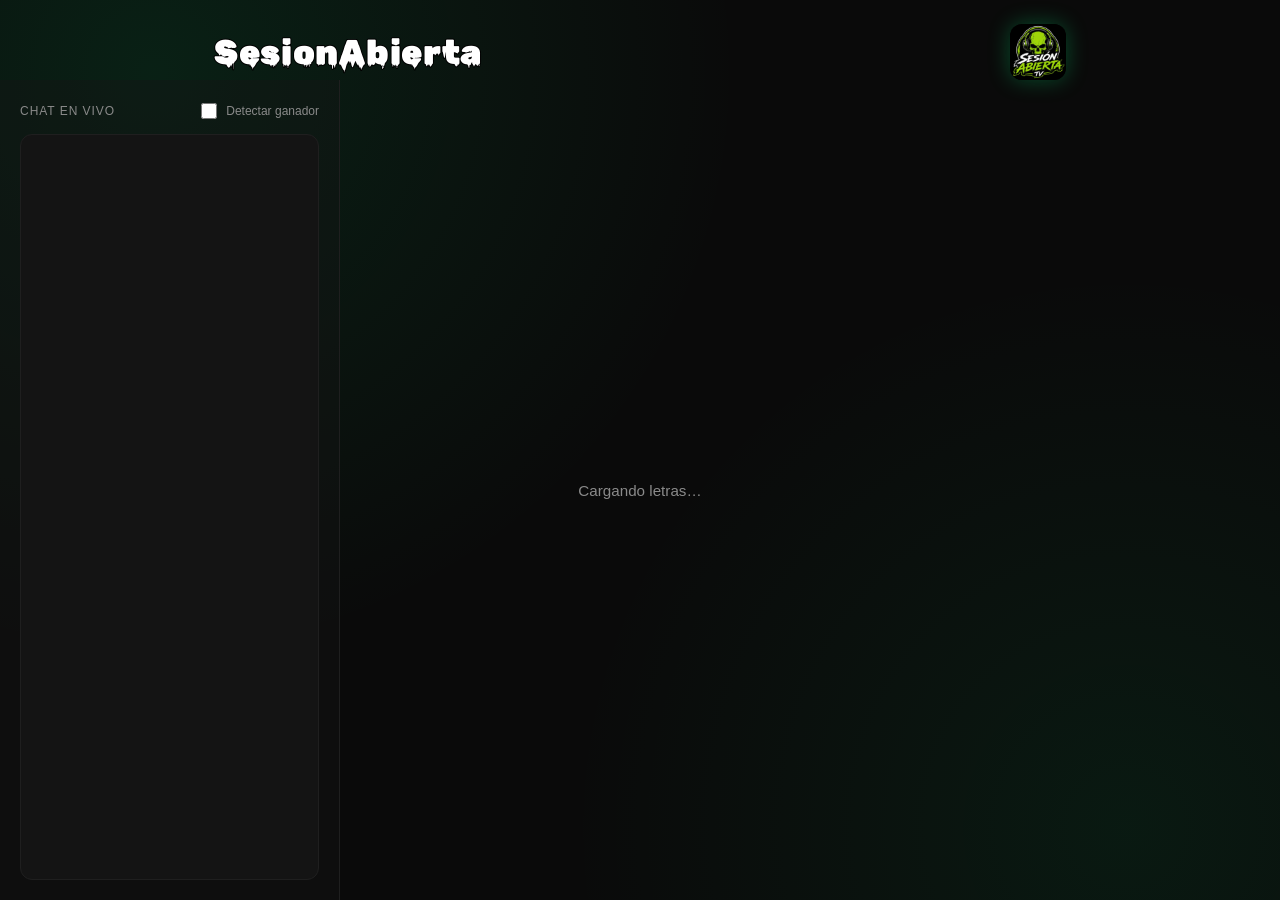
<file: index.html>
<!DOCTYPE html>
<html lang="es">
<head>
  <meta charset="UTF-8" />
  <meta name="viewport" content="width=device-width, initial-scale=1.0" />
  <title>¿De quién es esta letra?</title>
  <link rel="icon" href="logo.jpeg" type="image/jpeg" />
  <link rel="preconnect" href="https://fonts.googleapis.com" />
  <link rel="preconnect" href="https://fonts.gstatic.com" crossorigin />
  <link href="https://fonts.googleapis.com/css2?family=Rubik+Wet+Paint&family=Bangers&display=swap" rel="stylesheet" />
  <link rel="stylesheet" href="css/style.css" />
</head>
<body>
  <div id="welcome-modal" class="modal-overlay" hidden>
    <div class="modal-card">
      <div id="welcome-step-1" class="modal-step">
        <h2>¡Bienvenidos!</h2>
        <p>Este es un juego para Sesión Abierta.</p>
        <p>Consiste en adivinar a qué artista pertenece la letra que aparece en pantalla.</p>
        <p>Tiene un par de funciones más — dale a Siguiente para conocerlas.</p>
        <div class="modal-step-actions">
          <button type="button" id="welcome-next-btn" class="choice-btn">Siguiente</button>
          <button type="button" id="welcome-skip-btn" class="choice-btn modal-close-btn">Cerrar</button>
        </div>
      </div>
      <div id="welcome-step-2" class="modal-step" hidden>
        <h2>Funciones</h2>
        <p><strong>Chat:</strong> si activás "Detectar ganador", la primera persona del chat que escriba la respuesta correcta gana la ronda automáticamente.</p>
        <p><strong>Tiempo:</strong> podés configurar cuántos segundos dura cada ronda (o dejarlo sin límite) desde el número al lado del cronómetro.</p>
        <p class="modal-credits">Créditos: <span class="creator-name">Maldito_Tucumano</span></p>
        <button type="button" id="welcome-close-btn" class="choice-btn">Empezar</button>
      </div>
    </div>
  </div>

  <header class="site-header">
    <p class="brand-title">SesionAbierta</p>
    <img class="brand-logo" src="logo.jpeg" alt="Sesión Abierta TV" />
  </header>

  <div class="page-layout">
    <main id="app">
      <p id="loading" role="status">Cargando letras…</p>

      <p id="error-message" class="error-box" hidden></p>

      <section id="game" hidden>
        <div class="scoreboard">
          <span class="score-item">Puntaje <strong id="score">0</strong></span>
          <span class="score-item">Récord <strong id="record">0</strong></span>
        </div>

        <div class="timer">
          <span id="timer-count" class="timer-count">12</span>
          <div class="timer-track">
            <div id="timer-bar" class="timer-bar"></div>
          </div>
          <label class="timer-config">
            Tiempo por ronda
            <input type="number" id="timer-duracion" min="0" max="200" step="1" value="12" />
            s (0 = sin límite)
          </label>
        </div>

        <p id="chat-ganador-banner" class="chat-ganador-banner" aria-live="polite" hidden></p>

        <div class="lyric-card">
          <div class="lyric-glow" aria-hidden="true"></div>
          <blockquote id="lyric" class="lyric"></blockquote>
        </div>

        <div class="choices">
          <button type="button" id="choice-a" class="choice-btn"></button>
          <button type="button" id="choice-b" class="choice-btn"></button>
        </div>

        <p id="feedback" class="feedback" aria-live="polite"></p>

        <button type="button" id="continuar-btn" class="choice-btn continuar-btn" hidden>Continuar</button>
      </section>

      <section id="game-over" class="game-over" hidden>
        <h1 id="game-over-title">Fin de la partida</h1>
        <p id="game-over-answer" class="game-over-answer"></p>
        <p id="game-over-score" class="game-over-score"></p>
        <p id="game-over-record" class="game-over-record"></p>
        <button type="button" id="restart-btn" class="choice-btn restart-btn">Jugar de nuevo</button>
      </section>
    </main>

    <aside class="chat-panel">
      <div class="chat-panel-header">
        <p class="chat-panel-title">Chat en vivo</p>
        <label class="chat-toggle">
          <input type="checkbox" id="chat-ganador-toggle" />
          Detectar ganador
        </label>
      </div>
      <iframe
        src="https://chat.kick.cx/embed/sesionabiertatv"
        title="Chat de Kick — sesionabiertatv"
        loading="lazy"
      ></iframe>
    </aside>

    <div class="layout-spacer" aria-hidden="true"></div>
  </div>

  <script type="module" src="js/app.js"></script>
</body>
</html>
</file>
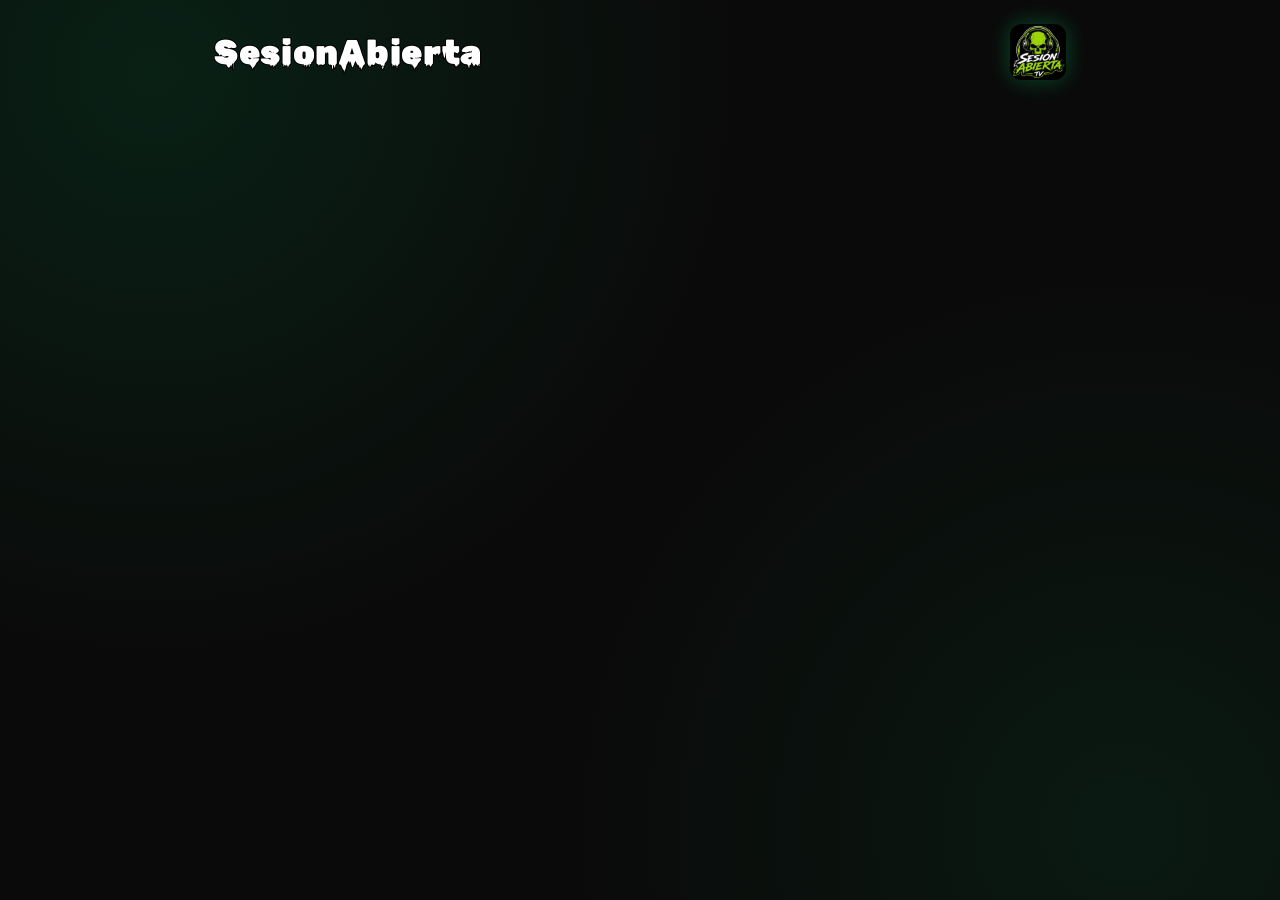
<file: admin.html>
<!DOCTYPE html>
<html lang="es">
<head>
  <meta charset="UTF-8" />
  <meta name="viewport" content="width=device-width, initial-scale=1.0" />
  <title>Panel de administración — Letras</title>
  <link rel="icon" href="logo.jpeg" type="image/jpeg" />
  <link rel="preconnect" href="https://fonts.googleapis.com" />
  <link rel="preconnect" href="https://fonts.gstatic.com" crossorigin />
  <link href="https://fonts.googleapis.com/css2?family=Rubik+Wet+Paint&display=swap" rel="stylesheet" />
  <link rel="stylesheet" href="css/style.css" />
</head>
<body>
  <header class="site-header">
    <p class="brand-title">SesionAbierta</p>
    <img class="brand-logo" src="logo.jpeg" alt="Sesión Abierta TV" />
  </header>

  <main id="admin-app" class="admin-app">
    <section id="login-section" class="panel-section" hidden>
      <h1>Panel de administración</h1>
      <form id="login-form" class="admin-form">
        <label>
          Email
          <input type="email" id="login-email" required autocomplete="username" />
        </label>
        <label>
          Contraseña
          <input type="password" id="login-password" required autocomplete="current-password" />
        </label>
        <button type="submit" class="choice-btn">Ingresar</button>
      </form>
      <p id="login-error" class="error-box" hidden></p>
    </section>

    <section id="panel-section" class="panel-section" hidden>
      <header class="panel-header">
        <h1>Panel de administración</h1>
        <button type="button" id="logout-btn" class="logout-btn">Salir</button>
      </header>

      <form id="letra-form" class="admin-form">
        <label>
          Letra
          <textarea id="input-letra" rows="4" required></textarea>
        </label>
        <label>
          Artista
          <input type="text" id="input-artista" required />
        </label>
        <label>
          Canción
          <input type="text" id="input-cancion" required />
        </label>
        <button type="submit" class="choice-btn">Agregar letra</button>
      </form>

      <p id="form-error" class="error-box" hidden></p>
      <p id="form-status" class="status-box" role="status" hidden></p>

      <section class="letras-list-section">
        <h2>Letras cargadas</h2>
        <p id="list-loading" role="status">Cargando…</p>
        <p id="list-empty" hidden>Todavía no hay letras cargadas.</p>
        <div class="table-wrap">
          <table id="letras-table" hidden>
            <thead>
              <tr>
                <th>Letra</th>
                <th>Artista</th>
                <th>Canción</th>
                <th></th>
              </tr>
            </thead>
            <tbody id="letras-tbody"></tbody>
          </table>
        </div>
      </section>
    </section>
  </main>

  <script type="module" src="js/admin.js"></script>
</body>
</html>
</file>
<file: css/style.css>
/* ==========================================================================
   TOKENS
   ========================================================================== */

:root {
  --color-bg: #0A0A0A;
  --color-surface: #141414;
  --color-border: #1F1F1F;

  --color-accent: #00E676;
  --color-accent-hover: #69F0AE;
  --color-accent-ink: #04140B;

  --color-text: #FFFFFF;
  --color-text-secondary: #8A8A8A;

  --color-error: #FF5252;

  --radius: 12px;
  --radius-lg: 28px;
  --transition: 150ms ease;

  --max-width: 900px;
}

/* ==========================================================================
   BASE
   ========================================================================== */

*,
*::before,
*::after {
  box-sizing: border-box;
}

html,
body {
  height: 100%;
}

body {
  margin: 0;
  min-height: 100vh;
  display: flex;
  flex-direction: column;
  background:
    radial-gradient(circle at 12% 8%, rgba(0, 230, 118, 0.10), transparent 42%),
    radial-gradient(circle at 88% 92%, rgba(0, 230, 118, 0.07), transparent 40%),
    var(--color-bg);
  background-attachment: fixed;
  color: var(--color-text);
  font-family: -apple-system, BlinkMacSystemFont, "Segoe UI", Roboto, Helvetica, Arial, sans-serif;
  -webkit-font-smoothing: antialiased;
}

h1, h2 {
  margin: 0;
  color: var(--color-text);
}

p {
  margin: 0;
}

button {
  font-family: inherit;
  cursor: pointer;
}

[hidden] {
  display: none !important;
}

input,
textarea,
select {
  font-family: inherit;
  font-size: 1rem;
}

:focus-visible {
  outline: 2px solid var(--color-accent);
  outline-offset: 2px;
}

.error-box {
  color: var(--color-error);
  border: 1px solid var(--color-error);
  border-radius: var(--radius);
  padding: 0.75rem 1rem;
  font-size: 0.9rem;
  background: rgba(255, 82, 82, 0.06);
}

.status-box {
  color: var(--color-accent);
  font-size: 0.9rem;
}

.modal-overlay {
  position: fixed;
  inset: 0;
  z-index: 100;
  display: flex;
  align-items: center;
  justify-content: center;
  padding: 1.5rem;
  background: rgba(0, 0, 0, 0.7);
  backdrop-filter: blur(6px);
  -webkit-backdrop-filter: blur(6px);
}

.modal-card {
  width: 100%;
  max-width: 480px;
  padding: clamp(1.75rem, 5vw, 2.5rem);
  border-radius: var(--radius-lg);
  background: rgba(20, 20, 20, 0.92);
  border: 1px solid rgba(0, 230, 118, 0.25);
  box-shadow: 0 24px 70px rgba(0, 0, 0, 0.6);
}

.modal-step {
  display: flex;
  flex-direction: column;
  gap: 0.85rem;
}

.modal-step h2 {
  font-size: 1.3rem;
  color: var(--color-accent);
}

.modal-step p {
  color: var(--color-text);
  font-size: 0.95rem;
  line-height: 1.5;
}

.modal-credits {
  color: var(--color-text-secondary);
  font-size: 0.85rem;
}

.creator-name {
  font-family: 'Bangers', Impact, "Arial Black", sans-serif;
  font-size: 1.4rem;
  letter-spacing: 0.03em;
  color: var(--color-error);
}

.modal-step-actions {
  display: flex;
  flex-wrap: wrap;
  justify-content: center;
  gap: 0.75rem;
  margin-top: 0.5rem;
}

.modal-step .choice-btn {
  align-self: center;
  width: auto;
  margin-top: 0.5rem;
  padding: 0.85rem 2.5rem;
  border: none;
  background: linear-gradient(135deg, var(--color-accent), var(--color-accent-hover));
  color: var(--color-accent-ink);
  font-weight: 800;
  box-shadow: 0 10px 26px rgba(0, 230, 118, 0.28);
}

.modal-step .choice-btn:hover,
.modal-step .choice-btn:focus-visible {
  filter: brightness(1.08);
  transform: translateY(-1px);
}

.modal-step .choice-btn.modal-close-btn {
  background: transparent;
  color: var(--color-text-secondary);
  border: 1px solid var(--color-border);
  box-shadow: none;
}

.modal-step .choice-btn.modal-close-btn:hover,
.modal-step .choice-btn.modal-close-btn:focus-visible {
  color: var(--color-text);
  border-color: var(--color-accent);
  filter: none;
  transform: none;
}

/* ==========================================================================
   LAYOUT
   ========================================================================== */

.site-header {
  flex: 0 0 auto;
  width: 100%;
  max-width: var(--max-width);
  margin: 0 auto;
  padding: 1.5rem 1.5rem 0;
  display: flex;
  align-items: center;
  justify-content: space-between;
  gap: 1rem;
}

.brand-title {
  margin: 0;
  font-family: 'Rubik Wet Paint', Impact, "Arial Black", sans-serif;
  font-weight: 400;
  font-size: clamp(1.4rem, 4vw, 2.15rem);
  letter-spacing: 0.02em;
  color: #FFFFFF;
  -webkit-text-stroke: 2px #000000;
  paint-order: stroke fill;
}

.brand-logo {
  height: 56px;
  width: 56px;
  object-fit: cover;
  border-radius: 12px;
  box-shadow: 0 0 22px rgba(0, 230, 118, 0.3);
}

.page-layout {
  flex: 1 1 auto;
  width: 100%;
  display: flex;
  min-height: 0;
}

#app {
  flex: 1 1 auto;
  max-width: var(--max-width);
  margin: 0 auto;
  padding: 3rem 1.5rem;
  width: 100%;
  display: flex;
  flex-direction: column;
  align-items: center;
  justify-content: center;
  gap: 2.5rem;
}

.chat-panel {
  order: -1;
  flex: 0 0 340px;
  display: flex;
  flex-direction: column;
  gap: 0.75rem;
  padding: 1.25rem;
  border-right: 1px solid var(--color-border);
  background: rgba(20, 20, 20, 0.4);
}

.chat-panel-header {
  display: flex;
  align-items: center;
  justify-content: space-between;
  gap: 0.75rem;
  flex-wrap: wrap;
}

.chat-panel-title {
  margin: 0;
  color: var(--color-text-secondary);
  font-size: 0.75rem;
  text-transform: uppercase;
  letter-spacing: 0.08em;
}

.chat-toggle {
  display: flex;
  align-items: center;
  gap: 0.4rem;
  color: var(--color-text-secondary);
  font-size: 0.75rem;
  cursor: pointer;
}

.chat-toggle input {
  accent-color: var(--color-accent);
  width: 1rem;
  height: 1rem;
  cursor: pointer;
}

.chat-ganador-banner {
  width: 100%;
  text-align: center;
  padding: 0.85rem 1.25rem;
  border-radius: var(--radius);
  border: 1px solid var(--color-accent);
  background: rgba(0, 230, 118, 0.12);
  color: var(--color-accent);
  font-weight: 700;
  font-size: 0.95rem;
}

.chat-panel iframe {
  flex: 1 1 auto;
  width: 100%;
  min-height: 360px;
  border: 1px solid var(--color-border);
  border-radius: var(--radius);
  background: var(--color-surface);
}

.layout-spacer {
  flex: 0 0 340px;
}

.admin-app {
  flex: 1 1 auto;
  max-width: var(--max-width);
  margin: 0 auto;
  padding: 3rem 1.5rem;
  width: 100%;
  display: flex;
  flex-direction: column;
  align-items: center;
  justify-content: center;
  gap: 2rem;
}

#loading,
#list-loading {
  color: var(--color-text-secondary);
  text-align: center;
  font-size: 0.95rem;
}

/* ==========================================================================
   JUEGO
   ========================================================================== */

#game {
  width: 100%;
  display: flex;
  flex-direction: column;
  align-items: center;
  gap: 2.25rem;
}

.scoreboard {
  display: flex;
  gap: 0.75rem;
}

.score-item {
  background: rgba(20, 20, 20, 0.7);
  border: 1px solid var(--color-border);
  border-radius: 999px;
  padding: 0.5rem 1.15rem;
  color: var(--color-text-secondary);
  font-size: 0.75rem;
  text-transform: uppercase;
  letter-spacing: 0.08em;
}

.score-item strong {
  color: var(--color-accent);
  font-size: 1rem;
  letter-spacing: normal;
  margin-left: 0.5em;
}

.timer {
  display: flex;
  flex-direction: column;
  align-items: center;
  gap: 0.5rem;
}

.timer-count {
  font-size: 1.5rem;
  font-weight: 800;
  font-variant-numeric: tabular-nums;
  color: var(--color-text);
  transition: color var(--transition);
}

.timer-count.urgente {
  color: var(--color-error);
}

.timer-track {
  width: min(240px, 60vw);
  height: 6px;
  border-radius: 999px;
  background: var(--color-border);
  overflow: hidden;
}

.timer-config {
  display: flex;
  align-items: center;
  gap: 0.4rem;
  color: var(--color-text-secondary);
  font-size: 0.75rem;
}

.timer-config input {
  width: 3.5rem;
  background: var(--color-surface);
  color: var(--color-text);
  border: 1px solid var(--color-border);
  border-radius: calc(var(--radius) / 2);
  padding: 0.3rem 0.5rem;
  text-align: center;
  transition: border-color var(--transition);
}

.timer-config input:focus-visible {
  border-color: var(--color-accent);
}

.timer-bar {
  height: 100%;
  width: 100%;
  border-radius: 999px;
  background: linear-gradient(90deg, var(--color-accent), var(--color-accent-hover));
  transform-origin: left;
}

.timer-bar.urgente {
  background: linear-gradient(90deg, var(--color-error), #ff8a80);
}

.lyric-card {
  position: relative;
  width: 100%;
  padding: clamp(2.25rem, 5vw, 3.75rem) clamp(1.75rem, 5vw, 3.5rem);
  border-radius: var(--radius-lg);
  background: rgba(20, 20, 20, 0.55);
  border: 1px solid rgba(0, 230, 118, 0.16);
  backdrop-filter: blur(20px);
  -webkit-backdrop-filter: blur(20px);
  box-shadow: 0 24px 70px rgba(0, 0, 0, 0.55), inset 0 1px 0 rgba(255, 255, 255, 0.04);
  overflow: hidden;
  isolation: isolate;
}

.lyric-card::before {
  content: '\201C';
  position: absolute;
  top: -0.5rem;
  left: 1.25rem;
  font-family: Georgia, "Times New Roman", serif;
  font-size: 6rem;
  line-height: 1;
  color: rgba(0, 230, 118, 0.16);
  pointer-events: none;
  z-index: 0;
}

.lyric-glow {
  position: absolute;
  inset: -45% -15%;
  background:
    radial-gradient(circle at 25% 20%, rgba(0, 230, 118, 0.32), transparent 60%),
    radial-gradient(circle at 80% 85%, rgba(0, 230, 118, 0.16), transparent 55%);
  filter: blur(70px);
  z-index: -1;
  pointer-events: none;
}

.lyric {
  position: relative;
  z-index: 1;
  margin: 0;
  text-align: center;
  font-size: clamp(1.5rem, 4vw, 2.75rem);
  line-height: 1.6;
  font-weight: 600;
  white-space: pre-wrap;
  color: var(--color-text);
}

.choices {
  display: flex;
  gap: 1rem;
  width: 100%;
}

.choice-btn {
  flex: 1 1 0;
  background: rgba(20, 20, 20, 0.55);
  color: var(--color-text);
  border: 1.5px solid var(--color-border);
  border-radius: 18px;
  padding: 1.35rem 1.5rem;
  font-size: 1.15rem;
  font-weight: 700;
  transition: background var(--transition), border-color var(--transition), box-shadow var(--transition), transform var(--transition), color var(--transition);
}

.choice-btn:hover:not(:disabled),
.choice-btn:focus-visible {
  border-color: var(--color-accent);
  background: rgba(0, 230, 118, 0.10);
  box-shadow: 0 0 0 1px rgba(0, 230, 118, 0.35), 0 10px 28px rgba(0, 230, 118, 0.16);
  transform: translateY(-2px);
}

.choice-btn:active:not(:disabled) {
  transform: translateY(0);
}

.choice-btn:disabled {
  cursor: default;
}

.feedback {
  min-height: 1.5rem;
  font-size: 1.15rem;
  font-weight: 800;
  text-align: center;
  transition: color var(--transition), text-shadow var(--transition);
}

.feedback.correcto {
  color: var(--color-accent);
  text-shadow: 0 0 24px rgba(0, 230, 118, 0.55);
}

.feedback.incorrecto {
  color: var(--color-error);
  text-shadow: 0 0 24px rgba(255, 82, 82, 0.45);
}

.choice-btn.correcto {
  background: linear-gradient(135deg, var(--color-accent), var(--color-accent-hover));
  border-color: var(--color-accent);
  color: var(--color-accent-ink);
  box-shadow: 0 0 40px rgba(0, 230, 118, 0.45);
}

.continuar-btn {
  align-self: center;
  width: auto;
  padding: 1rem 2.75rem;
  border: none;
  background: linear-gradient(135deg, var(--color-accent), var(--color-accent-hover));
  color: var(--color-accent-ink);
  font-weight: 800;
  box-shadow: 0 14px 34px rgba(0, 230, 118, 0.32);
}

.continuar-btn:hover,
.continuar-btn:focus-visible {
  filter: brightness(1.08);
  transform: translateY(-2px);
}

.choice-btn.incorrecto {
  background: rgba(255, 82, 82, 0.14);
  border-color: var(--color-error);
  color: var(--color-error);
  box-shadow: 0 0 32px rgba(255, 82, 82, 0.28);
}

.game-over {
  display: flex;
  flex-direction: column;
  align-items: center;
  gap: 1.35rem;
  text-align: center;
  width: 100%;
  max-width: 560px;
  padding: clamp(2.25rem, 5vw, 3rem) clamp(1.75rem, 5vw, 3rem);
  border-radius: var(--radius-lg);
  background: rgba(20, 20, 20, 0.6);
  border: 1px solid var(--color-border);
  backdrop-filter: blur(20px);
  -webkit-backdrop-filter: blur(20px);
  box-shadow: 0 24px 70px rgba(0, 0, 0, 0.55);
}

#game-over-title {
  font-size: clamp(1.5rem, 4vw, 2.1rem);
  background: linear-gradient(135deg, var(--color-accent), var(--color-accent-hover));
  background-clip: text;
  -webkit-background-clip: text;
  color: transparent;
}

.game-over-answer {
  font-size: clamp(1.1rem, 3vw, 1.4rem);
  font-weight: 700;
  color: var(--color-text);
}

.game-over-score,
.game-over-record {
  color: var(--color-text-secondary);
  font-size: 1rem;
}

.restart-btn {
  margin-top: 0.75rem;
  width: auto;
  padding: 1rem 2.75rem;
  border: none;
  background: linear-gradient(135deg, var(--color-accent), var(--color-accent-hover));
  color: var(--color-accent-ink);
  font-weight: 800;
  box-shadow: 0 14px 34px rgba(0, 230, 118, 0.32);
}

.restart-btn:hover,
.restart-btn:focus-visible {
  filter: brightness(1.08);
  transform: translateY(-2px);
  box-shadow: 0 16px 38px rgba(0, 230, 118, 0.4);
}

/* ==========================================================================
   PANEL
   ========================================================================== */

.panel-section {
  display: flex;
  flex-direction: column;
  gap: 1.5rem;
  max-width: 480px;
  width: 100%;
  margin: 0 auto;
}

#panel-section {
  max-width: 640px;
}

.panel-header {
  display: flex;
  align-items: center;
  justify-content: space-between;
}

.logout-btn {
  background: transparent;
  color: var(--color-text-secondary);
  border: 1px solid var(--color-border);
  border-radius: var(--radius);
  padding: 0.5rem 1rem;
  font-size: 0.9rem;
  transition: color var(--transition), border-color var(--transition);
}

.logout-btn:hover,
.logout-btn:focus-visible {
  color: var(--color-text);
  border-color: var(--color-accent);
}

.admin-form {
  display: flex;
  flex-direction: column;
  gap: 1rem;
  background: rgba(20, 20, 20, 0.6);
  border: 1px solid var(--color-border);
  border-radius: var(--radius-lg);
  padding: 1.5rem;
  backdrop-filter: blur(16px);
  -webkit-backdrop-filter: blur(16px);
}

.admin-form label {
  display: flex;
  flex-direction: column;
  gap: 0.4rem;
  color: var(--color-text-secondary);
  font-size: 0.85rem;
}

.admin-form input,
.admin-form textarea,
.admin-form select {
  background: var(--color-surface);
  color: var(--color-text);
  border: 1px solid var(--color-border);
  border-radius: calc(var(--radius) / 2);
  padding: 0.6rem 0.75rem;
  transition: border-color var(--transition);
}

.admin-form input:focus-visible,
.admin-form textarea:focus-visible,
.admin-form select:focus-visible {
  border-color: var(--color-accent);
}

.admin-form textarea {
  resize: vertical;
  min-height: 5rem;
}

.admin-form button {
  align-self: flex-start;
  border: none;
  background: linear-gradient(135deg, var(--color-accent), var(--color-accent-hover));
  color: var(--color-accent-ink);
  font-weight: 800;
  border-radius: var(--radius);
  padding: 0.85rem 1.75rem;
  box-shadow: 0 10px 26px rgba(0, 230, 118, 0.28);
  transition: filter var(--transition), transform var(--transition);
}

.admin-form button:hover,
.admin-form button:focus-visible {
  filter: brightness(1.08);
  transform: translateY(-1px);
}

.letras-list-section {
  display: flex;
  flex-direction: column;
  gap: 1rem;
}

.letras-list-section h2 {
  font-size: 1.1rem;
}

#list-empty {
  color: var(--color-text-secondary);
  font-size: 0.9rem;
}

.table-wrap {
  overflow-x: auto;
  border: 1px solid var(--color-border);
  border-radius: var(--radius-lg);
  background: rgba(20, 20, 20, 0.5);
}

#letras-table {
  width: 100%;
  border-collapse: collapse;
}

#letras-table th {
  text-align: left;
  color: var(--color-text-secondary);
  font-size: 0.8rem;
  text-transform: uppercase;
  letter-spacing: 0.04em;
  padding: 0.75rem;
  border-bottom: 1px solid var(--color-border);
}

#letras-table td {
  padding: 0.75rem;
  border-bottom: 1px solid var(--color-border);
  vertical-align: top;
  font-size: 0.9rem;
}

#letras-table tr:last-child td {
  border-bottom: none;
}

.col-letra {
  max-width: 320px;
  display: -webkit-box;
  -webkit-line-clamp: 2;
  -webkit-box-orient: vertical;
  overflow: hidden;
  color: var(--color-text-secondary);
}

.delete-btn {
  background: transparent;
  color: var(--color-error);
  border: 1px solid var(--color-error);
  border-radius: calc(var(--radius) / 2);
  padding: 0.4rem 0.75rem;
  font-size: 0.85rem;
  white-space: nowrap;
  transition: background var(--transition), color var(--transition);
}

.delete-btn:hover,
.delete-btn:focus-visible {
  background: var(--color-error);
  color: var(--color-bg);
}

/* ==========================================================================
   RESPONSIVE
   ========================================================================== */

@media (max-width: 900px) {
  .page-layout {
    flex-direction: column;
  }

  .chat-panel {
    order: 0;
    flex: 0 0 320px;
    border-right: none;
    border-top: 1px solid var(--color-border);
  }

  .layout-spacer {
    display: none;
  }
}

@media (max-width: 640px) {
  .choices {
    flex-direction: column;
  }

  .panel-header {
    flex-wrap: wrap;
    gap: 0.75rem;
  }

  .brand-logo {
    height: 44px;
    width: 44px;
  }
}

@media (max-width: 360px) {
  #app,
  .admin-app {
    padding: 2rem 1rem;
  }

  .lyric-card {
    padding: 1.75rem 1.25rem;
  }

  .admin-form {
    padding: 1rem;
  }

  .choice-btn {
    padding: 1rem;
    font-size: 1rem;
  }
}

@media (prefers-reduced-motion: reduce) {
  * {
    transition: none !important;
    animation: none !important;
  }
}
</file>
